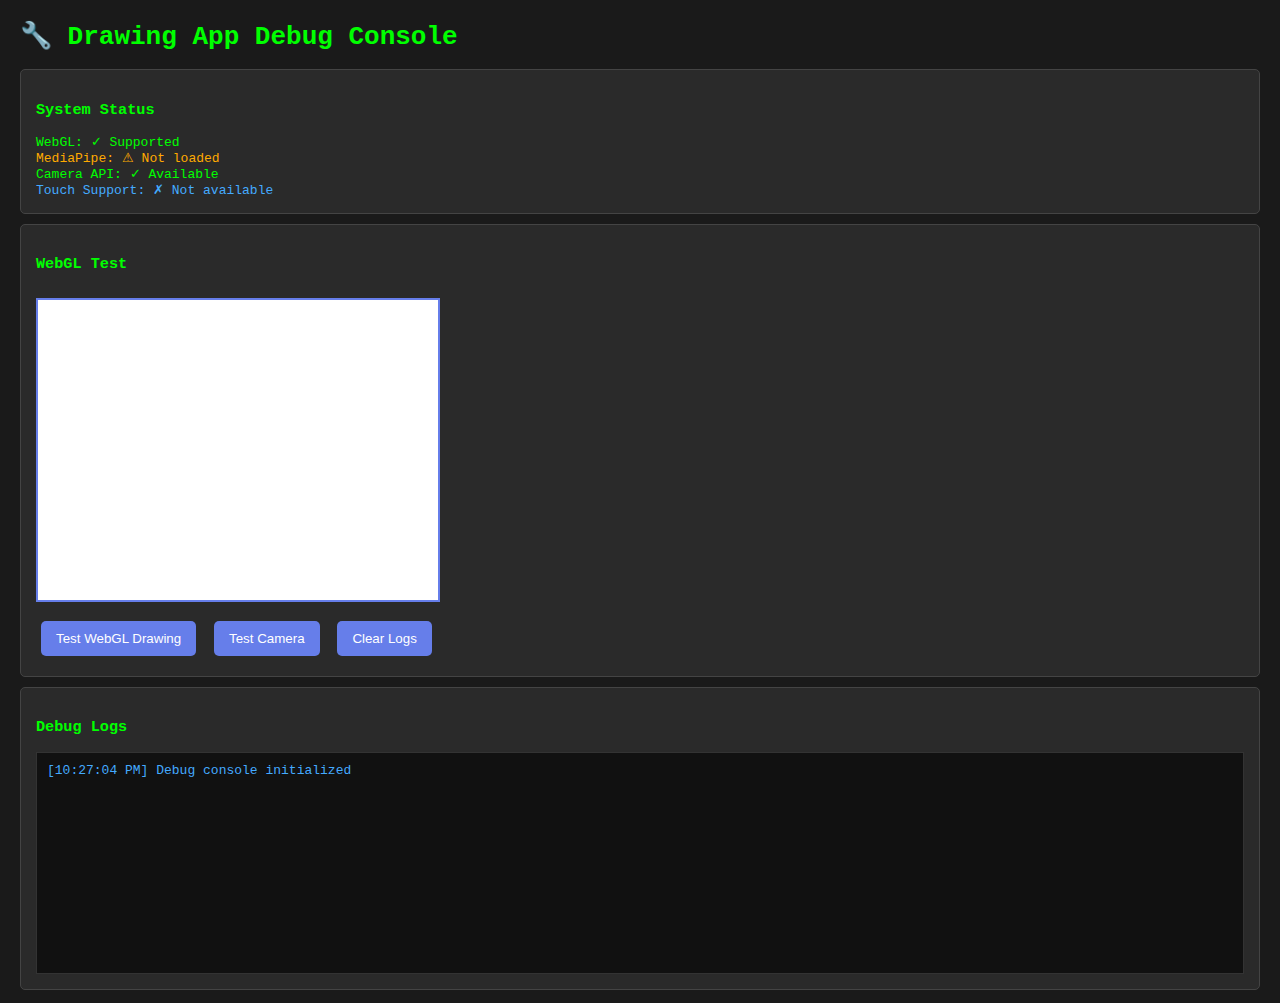
<file: debug.html>
<!DOCTYPE html>
<html>
<head>
    <title>Drawing Debug Console</title>
    <style>
        body { 
            font-family: monospace; 
            margin: 20px; 
            background: #1a1a1a; 
            color: #00ff00; 
        }
        .debug-panel { 
            background: #2a2a2a; 
            padding: 15px; 
            border-radius: 5px; 
            margin: 10px 0; 
            border: 1px solid #444;
        }
        .status { color: #00ff00; }
        .error { color: #ff4444; }
        .warning { color: #ffaa00; }
        .info { color: #44aaff; }
        button { 
            background: #667eea; 
            color: white; 
            border: none; 
            padding: 10px 15px; 
            margin: 5px; 
            border-radius: 5px; 
            cursor: pointer; 
        }
        button:hover { background: #5a67d8; }
        canvas { 
            border: 2px solid #667eea; 
            background: white; 
            margin: 10px 0; 
        }
        #logs { 
            height: 200px; 
            overflow-y: auto; 
            background: #111; 
            padding: 10px; 
            border: 1px solid #333; 
        }
    </style>
</head>
<body>
    <h1>🔧 Drawing App Debug Console</h1>
    
    <div class="debug-panel">
        <h3>System Status</h3>
        <div id="systemStatus">Checking...</div>
    </div>
    
    <div class="debug-panel">
        <h3>WebGL Test</h3>
        <canvas id="debugCanvas" width="400" height="300"></canvas>
        <br>
        <button onclick="testWebGL()">Test WebGL Drawing</button>
        <button onclick="testCamera()">Test Camera</button>
        <button onclick="clearLogs()">Clear Logs</button>
    </div>
    
    <div class="debug-panel">
        <h3>Debug Logs</h3>
        <div id="logs"></div>
    </div>
    
    <!-- Include the main scripts -->
    <script src="webgl-utils.js"></script>
    <script src="drawing-engine.js"></script>
    <script src="camera-gesture.js"></script>
    
    <script>
        let debugDrawingEngine;
        let debugCameraGesture;
        let logContainer = document.getElementById('logs');
        
        // Override console methods to capture logs
        const originalLog = console.log;
        const originalError = console.error;
        const originalWarn = console.warn;
        
        function addLog(message, type = 'info') {
            const timestamp = new Date().toLocaleTimeString();
            const logEntry = document.createElement('div');
            logEntry.className = type;
            logEntry.innerHTML = `[${timestamp}] ${message}`;
            logContainer.appendChild(logEntry);
            logContainer.scrollTop = logContainer.scrollHeight;
        }
        
        console.log = function(...args) {
            originalLog.apply(console, args);
            addLog(args.join(' '), 'status');
        };
        
        console.error = function(...args) {
            originalError.apply(console, args);
            addLog(args.join(' '), 'error');
        };
        
        console.warn = function(...args) {
            originalWarn.apply(console, args);
            addLog(args.join(' '), 'warning');
        };
        
        function checkSystemStatus() {
            const status = document.getElementById('systemStatus');
            let statusHTML = '';
            
            // Check WebGL support
            const canvas = document.createElement('canvas');
            const gl = canvas.getContext('webgl2') || canvas.getContext('webgl');
            statusHTML += `<div class="${gl ? 'status' : 'error'}">WebGL: ${gl ? '✓ Supported' : '✗ Not supported'}</div>`;
            
            // Check MediaPipe
            const hasMediaPipe = typeof Hands !== 'undefined';
            statusHTML += `<div class="${hasMediaPipe ? 'status' : 'warning'}">MediaPipe: ${hasMediaPipe ? '✓ Loaded' : '⚠ Not loaded'}</div>`;
            
            // Check camera support
            const hasCamera = !!navigator.mediaDevices?.getUserMedia;
            statusHTML += `<div class="${hasCamera ? 'status' : 'error'}">Camera API: ${hasCamera ? '✓ Available' : '✗ Not available'}</div>`;
            
            // Check touch support
            const hasTouch = 'ontouchstart' in window;
            statusHTML += `<div class="info">Touch Support: ${hasTouch ? '✓ Available' : '✗ Not available'}</div>`;
            
            status.innerHTML = statusHTML;
        }
        
        function testWebGL() {
            addLog('Starting WebGL test...', 'info');
            
            try {
                const canvas = document.getElementById('debugCanvas');
                debugDrawingEngine = new DrawingEngine(canvas);
                
                addLog('DrawingEngine initialized successfully', 'status');
                
                // Test drawing a simple line
                setTimeout(() => {
                    debugDrawingEngine.startStroke(50, 50, 1.0);
                    debugDrawingEngine.continueStroke(100, 100, 1.0);
                    debugDrawingEngine.continueStroke(150, 50, 1.0);
                    debugDrawingEngine.continueStroke(200, 100, 1.0);
                    debugDrawingEngine.endStroke();
                    
                    addLog('Test stroke drawn successfully', 'status');
                }, 100);
                
            } catch (error) {
                addLog(`WebGL test failed: ${error.message}`, 'error');
            }
        }
        
        async function testCamera() {
            addLog('Testing camera access...', 'info');
            
            try {
                if (!debugCameraGesture) {
                    if (!debugDrawingEngine) {
                        await testWebGL();
                    }
                    debugCameraGesture = new CameraGestureDetector(debugDrawingEngine, null);
                }
                
                await debugCameraGesture.startCamera();
                addLog('Camera started successfully', 'status');
                
            } catch (error) {
                addLog(`Camera test failed: ${error.message}`, 'error');
            }
        }
        
        function clearLogs() {
            logContainer.innerHTML = '';
        }
        
        // Initialize on page load
        window.addEventListener('load', () => {
            checkSystemStatus();
            addLog('Debug console initialized', 'info');
        });
    </script>
</body>
</html>
</file>
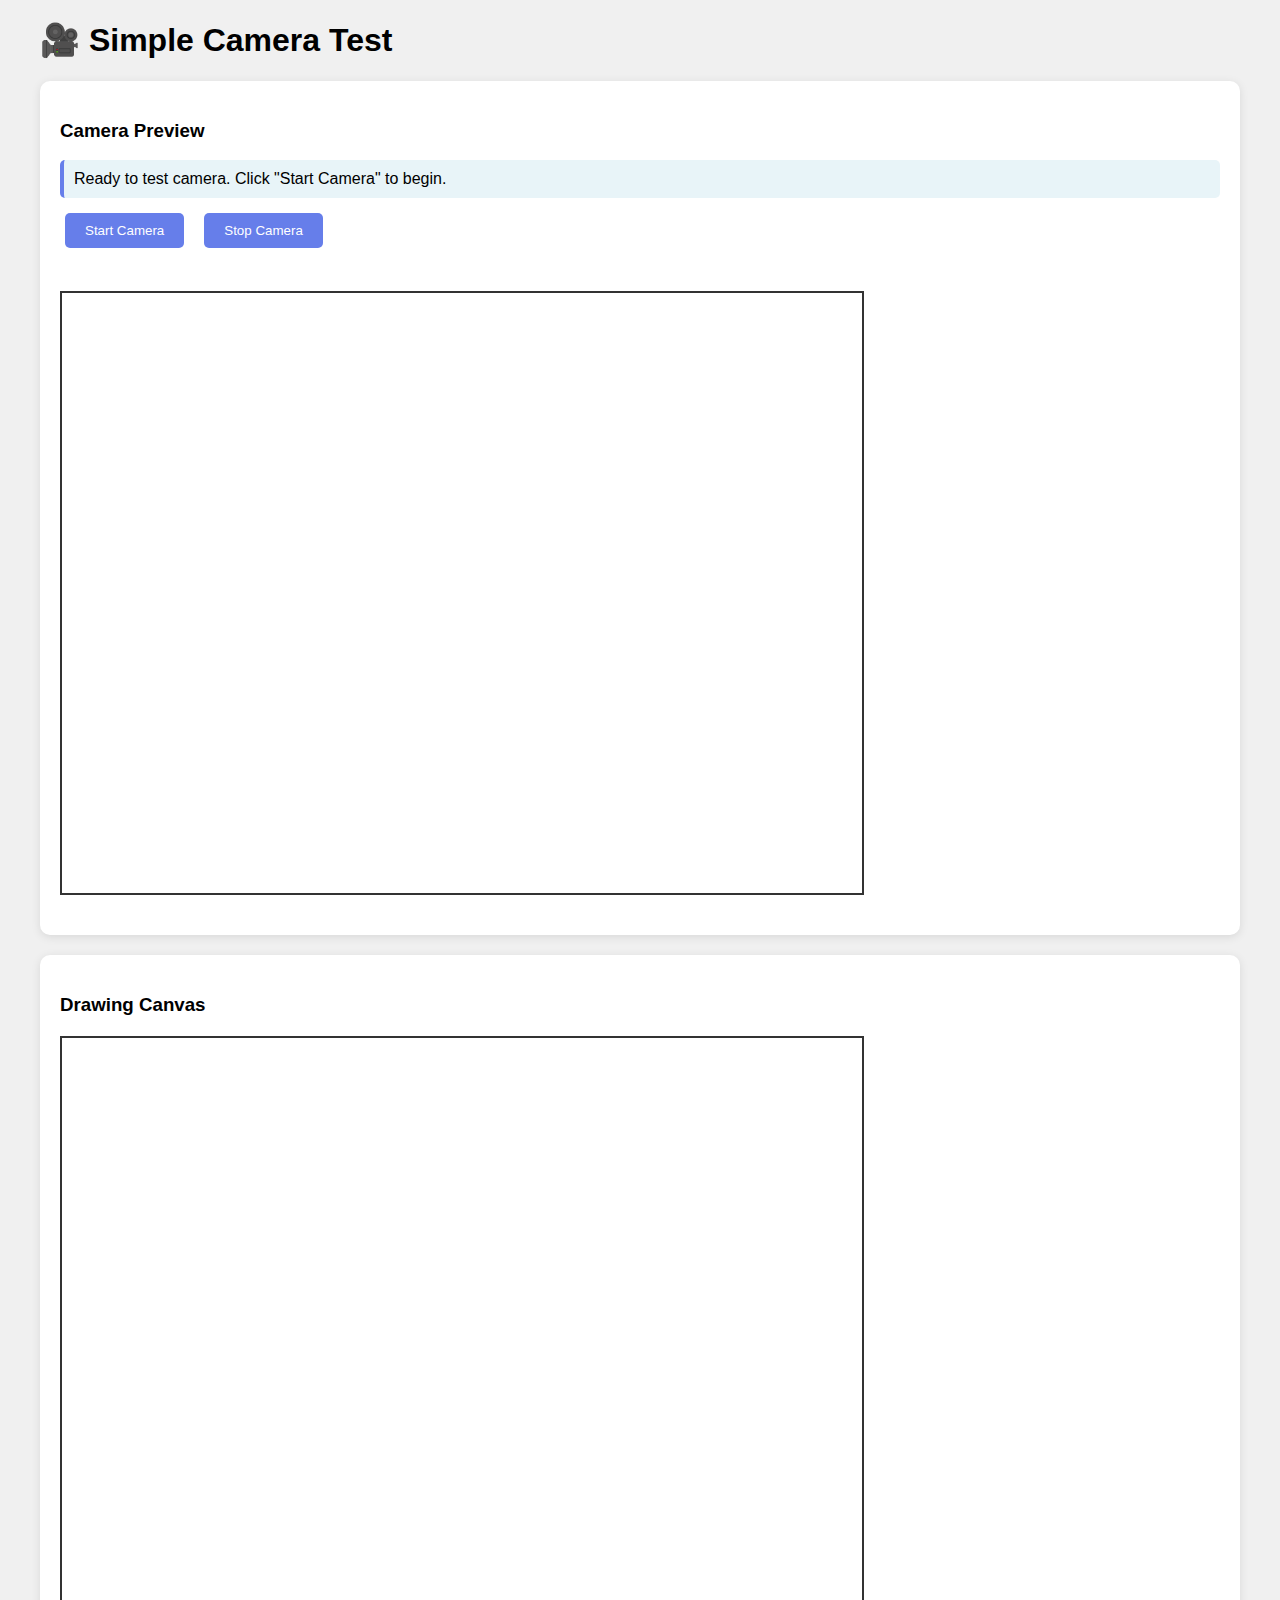
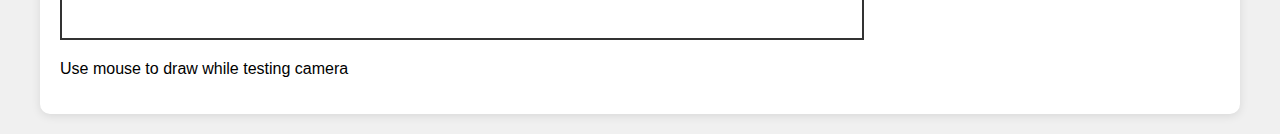
<file: simple-camera.html>
<!DOCTYPE html>
<html>
<head>
    <title>Simple Camera Test</title>
    <style>
        body { margin: 20px; font-family: Arial, sans-serif; background: #f0f0f0; }
        .container { max-width: 1200px; margin: 0 auto; }
        .camera-section { 
            background: white; 
            padding: 20px; 
            border-radius: 10px; 
            margin: 20px 0;
            box-shadow: 0 2px 10px rgba(0,0,0,0.1);
        }
        video { 
            width: 320px; 
            height: 240px; 
            border: 2px solid #667eea; 
            border-radius: 10px;
            background: black;
        }
        canvas {
            width: 800px;
            height: 600px;
            border: 2px solid #333;
            background: white;
            cursor: crosshair;
            display: block;
            margin: 20px 0;
        }
        .status { 
            padding: 10px; 
            margin: 10px 0; 
            border-radius: 5px; 
            background: #e8f4f8;
            border-left: 4px solid #667eea;
        }
        .error { 
            background: #ffe6e6; 
            border-left-color: #ff4757; 
            color: #d63031;
        }
        .success { 
            background: #e6ffe6; 
            border-left-color: #00b894; 
            color: #00b894;
        }
        button {
            background: #667eea;
            color: white;
            border: none;
            padding: 10px 20px;
            margin: 5px;
            border-radius: 5px;
            cursor: pointer;
        }
        button:hover { background: #5a67d8; }
        .controls { display: flex; gap: 10px; align-items: center; }
    </style>
</head>
<body>
    <div class="container">
        <h1>🎥 Simple Camera Test</h1>
        
        <div class="camera-section">
            <h3>Camera Preview</h3>
            <div id="status" class="status">Click "Start Camera" to begin</div>
            
            <div class="controls">
                <button id="startBtn" onclick="startCamera()">Start Camera</button>
                <button id="stopBtn" onclick="stopCamera()" disabled>Stop Camera</button>
            </div>
            
            <br>
            <video id="video" autoplay muted playsinline style="display: none;"></video>
            <canvas id="preview" width="320" height="240"></canvas>
        </div>
        
        <div class="camera-section">
            <h3>Drawing Canvas</h3>
            <canvas id="drawingCanvas" width="800" height="600"></canvas>
            <p>Use mouse to draw while testing camera</p>
        </div>
    </div>
    
    <script>
        let video = document.getElementById('video');
        let previewCanvas = document.getElementById('preview');
        let previewCtx = previewCanvas.getContext('2d');
        let drawingCanvas = document.getElementById('drawingCanvas');
        let drawingCtx = drawingCanvas.getContext('2d');
        let status = document.getElementById('status');
        let stream = null;
        
        // Simple mouse drawing for testing
        let isDrawing = false;
        let lastX = 0;
        let lastY = 0;
        
        function updateStatus(message, type = 'info') {
            status.textContent = message;
            status.className = 'status ' + type;
            console.log(message);
        }
        
        async function startCamera() {
            try {
                updateStatus('Requesting camera access...', 'info');
                
                stream = await navigator.mediaDevices.getUserMedia({
                    video: {
                        width: 640,
                        height: 480,
                        facingMode: 'user'
                    }
                });
                
                video.srcObject = stream;
                video.style.display = 'block';
                
                video.addEventListener('loadedmetadata', () => {
                    updateStatus('Camera started successfully!', 'success');
                    document.getElementById('startBtn').disabled = true;
                    document.getElementById('stopBtn').disabled = false;
                    
                    // Start drawing video frames to canvas
                    drawVideoFrames();
                });
                
                video.play();
                
            } catch (error) {
                updateStatus('Camera access failed: ' + error.message, 'error');
                console.error('Camera error:', error);
            }
        }
        
        function drawVideoFrames() {
            if (!stream) return;
            
            function draw() {
                if (video.videoWidth > 0 && video.videoHeight > 0) {
                    // Mirror the video horizontally
                    previewCtx.save();
                    previewCtx.scale(-1, 1);
                    previewCtx.translate(-previewCanvas.width, 0);
                    previewCtx.drawImage(video, 0, 0, previewCanvas.width, previewCanvas.height);
                    previewCtx.restore();
                    
                    // Add some overlay text
                    previewCtx.fillStyle = 'rgba(102, 126, 234, 0.8)';
                    previewCtx.fillRect(5, 5, 150, 30);
                    previewCtx.fillStyle = 'white';
                    previewCtx.font = '14px Arial';
                    previewCtx.fillText('Camera Active', 10, 25);
                }
                
                if (stream) {
                    requestAnimationFrame(draw);
                }
            }
            
            draw();
        }
        
        function stopCamera() {
            if (stream) {
                stream.getTracks().forEach(track => track.stop());
                stream = null;
                video.srcObject = null;
                video.style.display = 'none';
                
                // Clear preview
                previewCtx.clearRect(0, 0, previewCanvas.width, previewCanvas.height);
                previewCtx.fillStyle = '#333';
                previewCtx.fillRect(0, 0, previewCanvas.width, previewCanvas.height);
                previewCtx.fillStyle = 'white';
                previewCtx.font = '16px Arial';
                previewCtx.textAlign = 'center';
                previewCtx.fillText('Camera Stopped', previewCanvas.width/2, previewCanvas.height/2);
                previewCtx.textAlign = 'start';
                
                updateStatus('Camera stopped', 'info');
                document.getElementById('startBtn').disabled = false;
                document.getElementById('stopBtn').disabled = true;
            }
        }
        
        // Simple drawing functionality
        drawingCanvas.addEventListener('mousedown', (e) => {
            isDrawing = true;
            const rect = drawingCanvas.getBoundingClientRect();
            lastX = e.clientX - rect.left;
            lastY = e.clientY - rect.top;
        });
        
        drawingCanvas.addEventListener('mousemove', (e) => {
            if (!isDrawing) return;
            
            const rect = drawingCanvas.getBoundingClientRect();
            const x = e.clientX - rect.left;
            const y = e.clientY - rect.top;
            
            drawingCtx.strokeStyle = '#667eea';
            drawingCtx.lineWidth = 3;
            drawingCtx.lineCap = 'round';
            drawingCtx.beginPath();
            drawingCtx.moveTo(lastX, lastY);
            drawingCtx.lineTo(x, y);
            drawingCtx.stroke();
            
            lastX = x;
            lastY = y;
        });
        
        drawingCanvas.addEventListener('mouseup', () => {
            isDrawing = false;
        });
        
        // Clear canvas on double-click
        drawingCanvas.addEventListener('dblclick', () => {
            drawingCtx.clearRect(0, 0, drawingCanvas.width, drawingCanvas.height);
        });
        
        // Initialize
        updateStatus('Ready to test camera. Click "Start Camera" to begin.', 'info');
    </script>
</body>
</html>
</file>
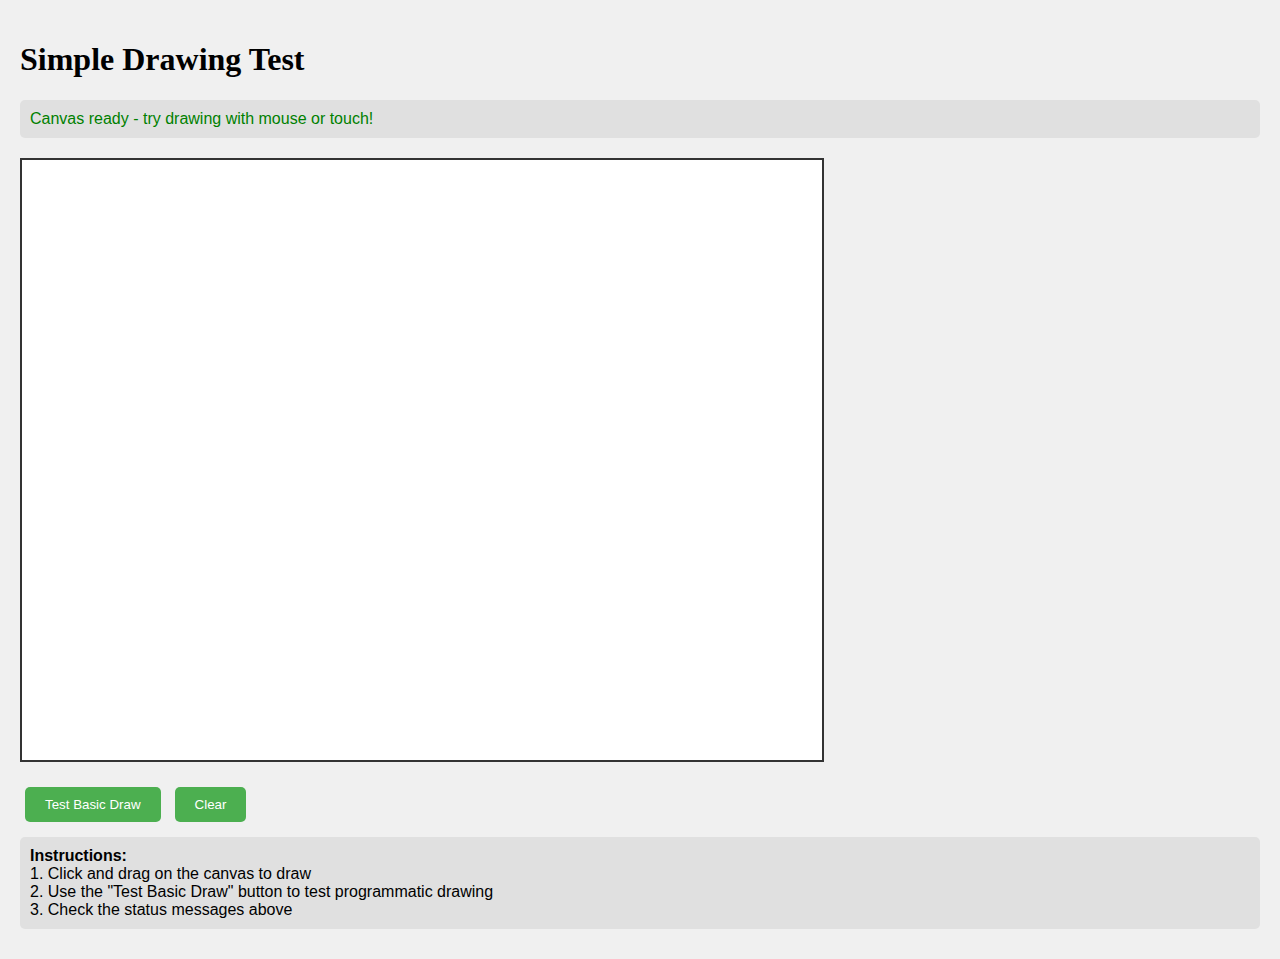
<file: simple-test.html>
<!DOCTYPE html>
<html>
<head>
    <title>Simple Drawing Test</title>
    <style>
        body { margin: 0; padding: 20px; background: #f0f0f0; }
        canvas { 
            border: 2px solid #333; 
            background: white; 
            cursor: crosshair;
            display: block;
            margin: 20px 0;
        }
        .info { 
            font-family: Arial, sans-serif; 
            margin: 10px 0; 
            padding: 10px;
            background: #e0e0e0;
            border-radius: 5px;
        }
        .status { color: green; }
        .error { color: red; }
        button {
            background: #4CAF50;
            color: white;
            border: none;
            padding: 10px 20px;
            margin: 5px;
            border-radius: 5px;
            cursor: pointer;
        }
        button:hover { background: #45a049; }
    </style>
</head>
<body>
    <h1>Simple Drawing Test</h1>
    <div id="status" class="info">Loading...</div>
    
    <canvas id="canvas" width="800" height="600"></canvas>
    
    <button onclick="testBasicDraw()">Test Basic Draw</button>
    <button onclick="clearCanvas()">Clear</button>
    
    <div class="info">
        <strong>Instructions:</strong><br>
        1. Click and drag on the canvas to draw<br>
        2. Use the "Test Basic Draw" button to test programmatic drawing<br>
        3. Check the status messages above
    </div>
    
    <script>
        const canvas = document.getElementById('canvas');
        const ctx = canvas.getContext('2d');
        const status = document.getElementById('status');
        
        let isDrawing = false;
        let lastX = 0;
        let lastY = 0;
        
        function updateStatus(message, isError = false) {
            status.textContent = message;
            status.className = isError ? 'info error' : 'info status';
            console.log(message);
        }
        
        function getMousePos(e) {
            const rect = canvas.getBoundingClientRect();
            return {
                x: e.clientX - rect.left,
                y: e.clientY - rect.top
            };
        }
        
        function draw(x, y) {
            if (!isDrawing) return;
            
            ctx.globalCompositeOperation = 'source-over';
            ctx.lineJoin = 'round';
            ctx.lineCap = 'round';
            ctx.lineWidth = 5;
            ctx.strokeStyle = '#000';
            
            ctx.beginPath();
            ctx.moveTo(lastX, lastY);
            ctx.lineTo(x, y);
            ctx.stroke();
            
            lastX = x;
            lastY = y;
        }
        
        // Mouse events
        canvas.addEventListener('mousedown', (e) => {
            isDrawing = true;
            const pos = getMousePos(e);
            lastX = pos.x;
            lastY = pos.y;
            updateStatus(`Started drawing at ${pos.x}, ${pos.y}`);
        });
        
        canvas.addEventListener('mousemove', (e) => {
            if (!isDrawing) return;
            const pos = getMousePos(e);
            draw(pos.x, pos.y);
        });
        
        canvas.addEventListener('mouseup', () => {
            if (isDrawing) {
                isDrawing = false;
                updateStatus('Finished drawing stroke');
            }
        });
        
        canvas.addEventListener('mouseout', () => {
            if (isDrawing) {
                isDrawing = false;
                updateStatus('Drawing ended (mouse left canvas)');
            }
        });
        
        // Touch events
        canvas.addEventListener('touchstart', (e) => {
            e.preventDefault();
            const touch = e.touches[0];
            const rect = canvas.getBoundingClientRect();
            const pos = {
                x: touch.clientX - rect.left,
                y: touch.clientY - rect.top
            };
            
            isDrawing = true;
            lastX = pos.x;
            lastY = pos.y;
            updateStatus(`Touch started at ${pos.x}, ${pos.y}`);
        });
        
        canvas.addEventListener('touchmove', (e) => {
            e.preventDefault();
            if (!isDrawing) return;
            
            const touch = e.touches[0];
            const rect = canvas.getBoundingClientRect();
            const pos = {
                x: touch.clientX - rect.left,
                y: touch.clientY - rect.top
            };
            
            draw(pos.x, pos.y);
        });
        
        canvas.addEventListener('touchend', (e) => {
            e.preventDefault();
            if (isDrawing) {
                isDrawing = false;
                updateStatus('Touch drawing finished');
            }
        });
        
        function testBasicDraw() {
            updateStatus('Testing programmatic drawing...');
            
            ctx.clearRect(0, 0, canvas.width, canvas.height);
            
            // Draw test pattern
            ctx.strokeStyle = '#ff0000';
            ctx.lineWidth = 3;
            ctx.beginPath();
            ctx.moveTo(100, 100);
            ctx.lineTo(200, 150);
            ctx.lineTo(300, 100);
            ctx.lineTo(400, 200);
            ctx.stroke();
            
            // Draw circle
            ctx.strokeStyle = '#0000ff';
            ctx.lineWidth = 2;
            ctx.beginPath();
            ctx.arc(500, 300, 50, 0, 2 * Math.PI);
            ctx.stroke();
            
            updateStatus('Test drawing completed successfully!');
        }
        
        function clearCanvas() {
            ctx.clearRect(0, 0, canvas.width, canvas.height);
            updateStatus('Canvas cleared');
        }
        
        // Initialize
        updateStatus('Canvas ready - try drawing with mouse or touch!');
    </script>
</body>
</html>
</file>
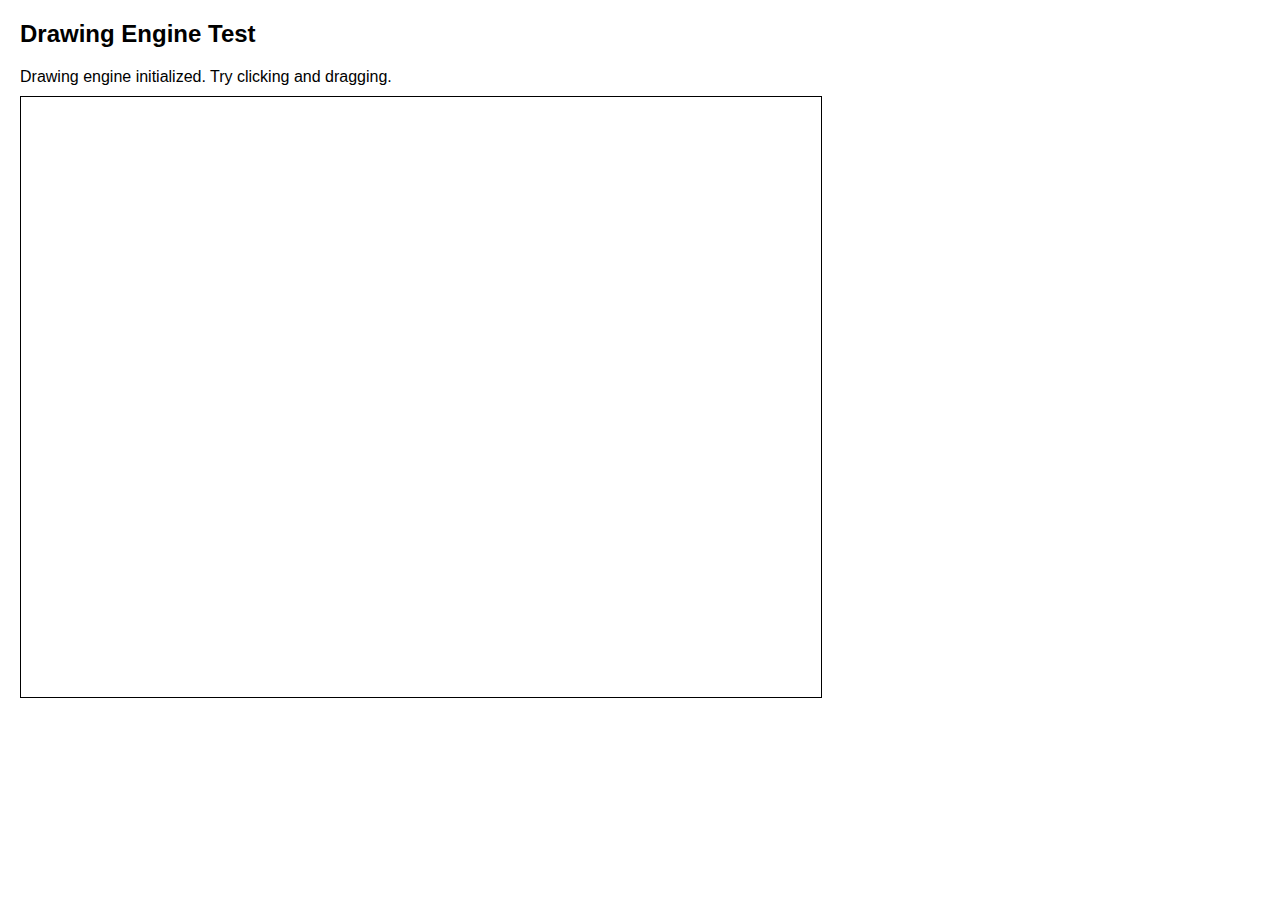
<file: test-draw.html>
<!DOCTYPE html>
<html>
<head>
    <title>Drawing Test</title>
    <style>
        canvas { border: 1px solid black; background: white; }
        body { margin: 20px; font-family: Arial, sans-serif; }
        #info { margin: 10px 0; }
    </style>
</head>
<body>
    <h2>Drawing Engine Test</h2>
    <div id="info">Status: Loading...</div>
    <canvas id="testCanvas" width="800" height="600"></canvas>
    
    <script src="webgl-utils.js"></script>
    <script src="drawing-engine.js"></script>
    <script>
        const canvas = document.getElementById('testCanvas');
        const info = document.getElementById('info');
        let drawingEngine;
        let isDrawing = false;
        
        try {
            drawingEngine = new DrawingEngine(canvas);
            info.textContent = 'Drawing engine initialized. Try clicking and dragging.';
            
            canvas.addEventListener('mousedown', (e) => {
                const rect = canvas.getBoundingClientRect();
                const x = e.clientX - rect.left;
                const y = e.clientY - rect.top;
                
                isDrawing = true;
                drawingEngine.startStroke(x, y, 1.0);
                info.textContent = `Started drawing at ${x}, ${y}`;
            });
            
            canvas.addEventListener('mousemove', (e) => {
                if (!isDrawing) return;
                
                const rect = canvas.getBoundingClientRect();
                const x = e.clientX - rect.left;
                const y = e.clientY - rect.top;
                
                drawingEngine.continueStroke(x, y, 1.0);
                info.textContent = `Drawing at ${x}, ${y}`;
            });
            
            canvas.addEventListener('mouseup', () => {
                if (isDrawing) {
                    isDrawing = false;
                    drawingEngine.endStroke();
                    info.textContent = 'Finished drawing stroke';
                }
            });
            
        } catch (error) {
            info.textContent = 'Error: ' + error.message;
            console.error(error);
        }
    </script>
</body>
</html>
</file>
